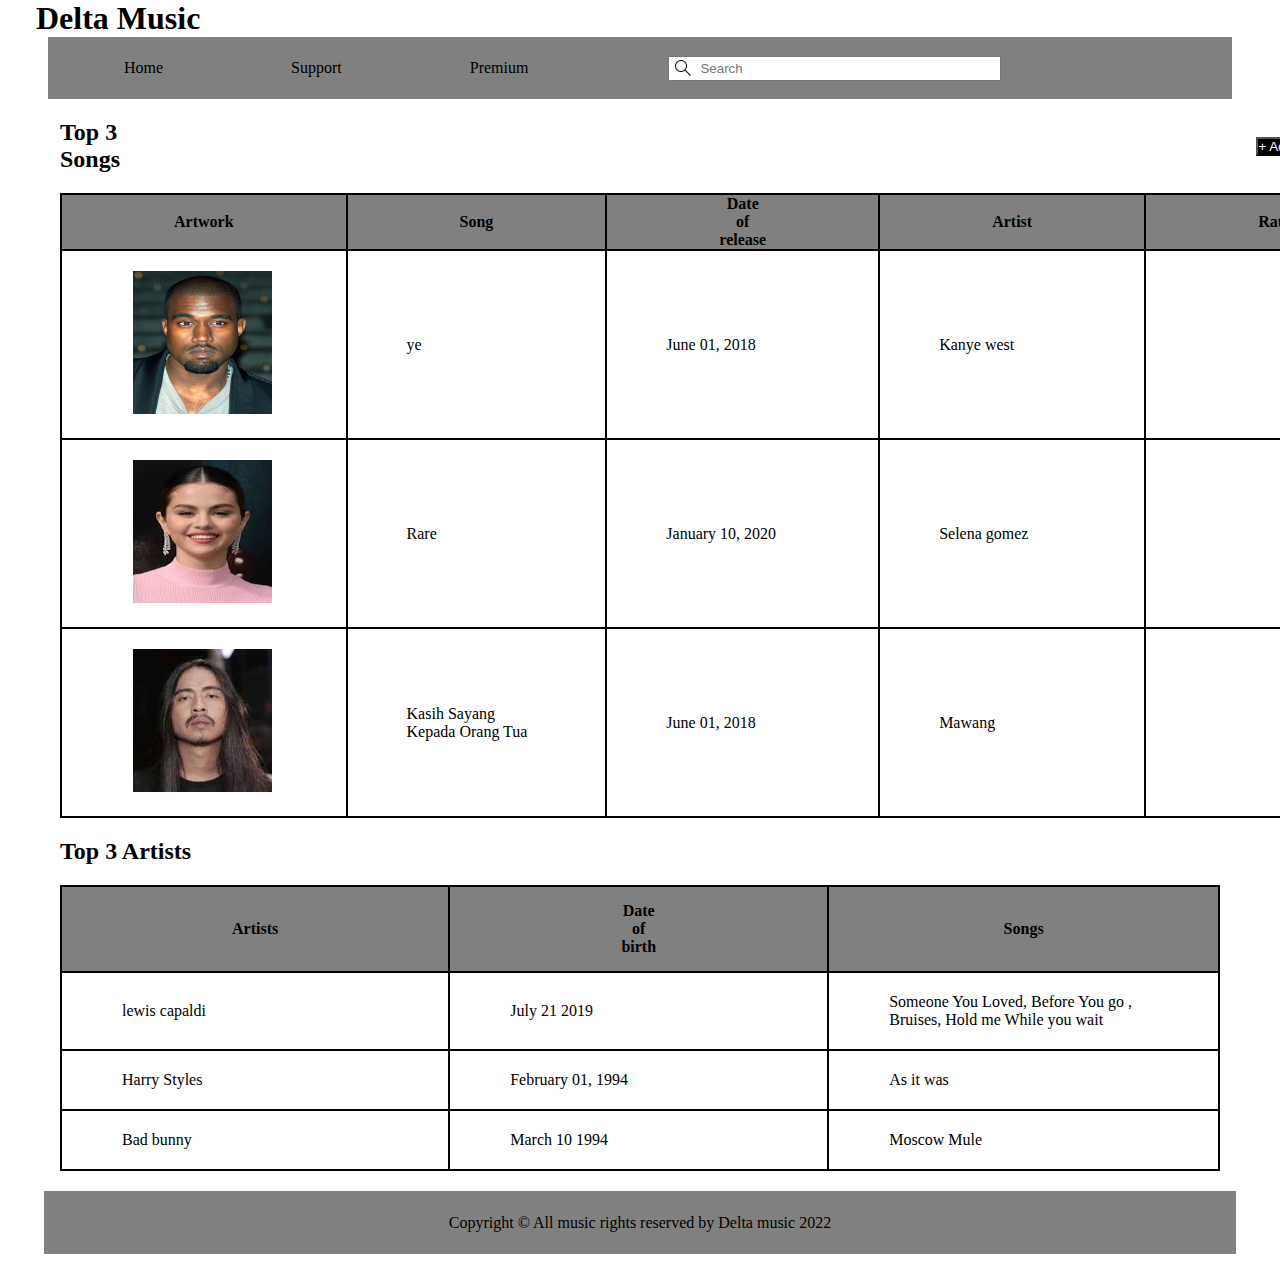
<file: index.html>
<!DOCTYPE html>
<html lang="en">

<head>
    <meta charset="UTF-8">
    <meta http-equiv="X-UA-Compatible" content="IE=edge">
    <meta name="viewport" content="width=device-width, initial-scale=1.0">
    <link rel="stylesheet" href="css/style.css">
    <title>Document</title>
</head>

<body>
    <h1>Delta Music</h1>

    <header>
        <nav>
            <ul>
                <li> <a href="index.html">Home</a></li>
                <!--  Returns to the home/main page  -->
                <li> <a href="Support.html">Support</a></li>
                <!-- Just added some extra content -->
                <li> <a href="Premium.html">Premium</a></li>
                <!-- Just added some extra content -->
            </ul>
            <img src="img/search icon.png" alt="">
            <!-- Dowmloaded a image from internet and used it like a icon -->
            <div><input type="text" name="search bar" id="searchbar" placeholder="Search"></div>

        </nav>
        </ul>
        </nav>

    </header>
    <main>
        <div class="q1">
             <!-- Defining a class named q1 to give padding  -->
            <h2>Top 3 Songs</h2>
            <a href="add song.html"><button> + Add song</button></a>
            <!-- making a seperate page to add song named add song.html  -->
        </div>
        <div class="q2">
            <!-- Defining a class named q2 -->
            <table>
                <!-- Creating a table for top 3 songs and defining the heading and elements for the same -->
                <thead>
                    <th>Artwork</th>
                    <th>Song</th>
                    <th>Date of release</th>
                    <th>Artist</th>
                    <th>Rate</th>
                </thead>
                <tbody>
                    <tr>
                        <td><img src="img/kanye.png" alt="kanye west"></td>
                        <td>ye</td>
                        <td>June 01, 2018</td>
                        <td>Kanye west</td>
                        <td></td>
                    </tr>
                    <tr>
                        <td><img src="img/selena.png" alt="selena gomez"></td>
                        <td>Rare</td>
                        <td>January 10, 2020</td>
                        <td>Selena gomez</td>
                        <td></td>
                    </tr>
                    <tr>
                        <td><img src="img/mawang.png" alt="kanye west"></td>
                        <td>Kasih Sayang Kepada Orang Tua</td>
                        <td>June 01, 2018</td>
                        <td>Mawang</td>
                        <td></td>
                    </tr>
                </tbody>
            </table>
        </div>
        <div class="q4">
            <!-- Defining a class named q4 to give padding  -->
            <h2>Top 3 Artists</h2>
        </div>
        <div class="q3">
            <!-- Defining a class named q3  -->
            <table>
                <!-- Creating a table for top 3 songs and defining the heading and elements for the same -->
                <thead>
                    <th>Artists</th>
                    <th>Date of birth</th>
                    <th>Songs</th>
                </thead>
                <tbody>
                    <tr>
                        <td>lewis capaldi</td>
                        <td>July 21 2019</td>
                        <td>Someone You Loved, Before You go , Bruises, Hold me While you wait </td>

                    </tr>
                    <tr>
                        <td>Harry Styles</td>
                        <td>February 01, 1994</td>
                        <td>As it was</td>
                    </tr>
                    <tr>
                        <td>Bad bunny</td>
                        <td>March 10 1994</td>
                        <td>Moscow Mule</td>
                    </tr>
                </tbody>
            </table>
        </div>
    </main>
    <footer>
        Copyright &copy; All music rights reserved by Delta music 2022
    </footer>
</body>

</html>
</file>
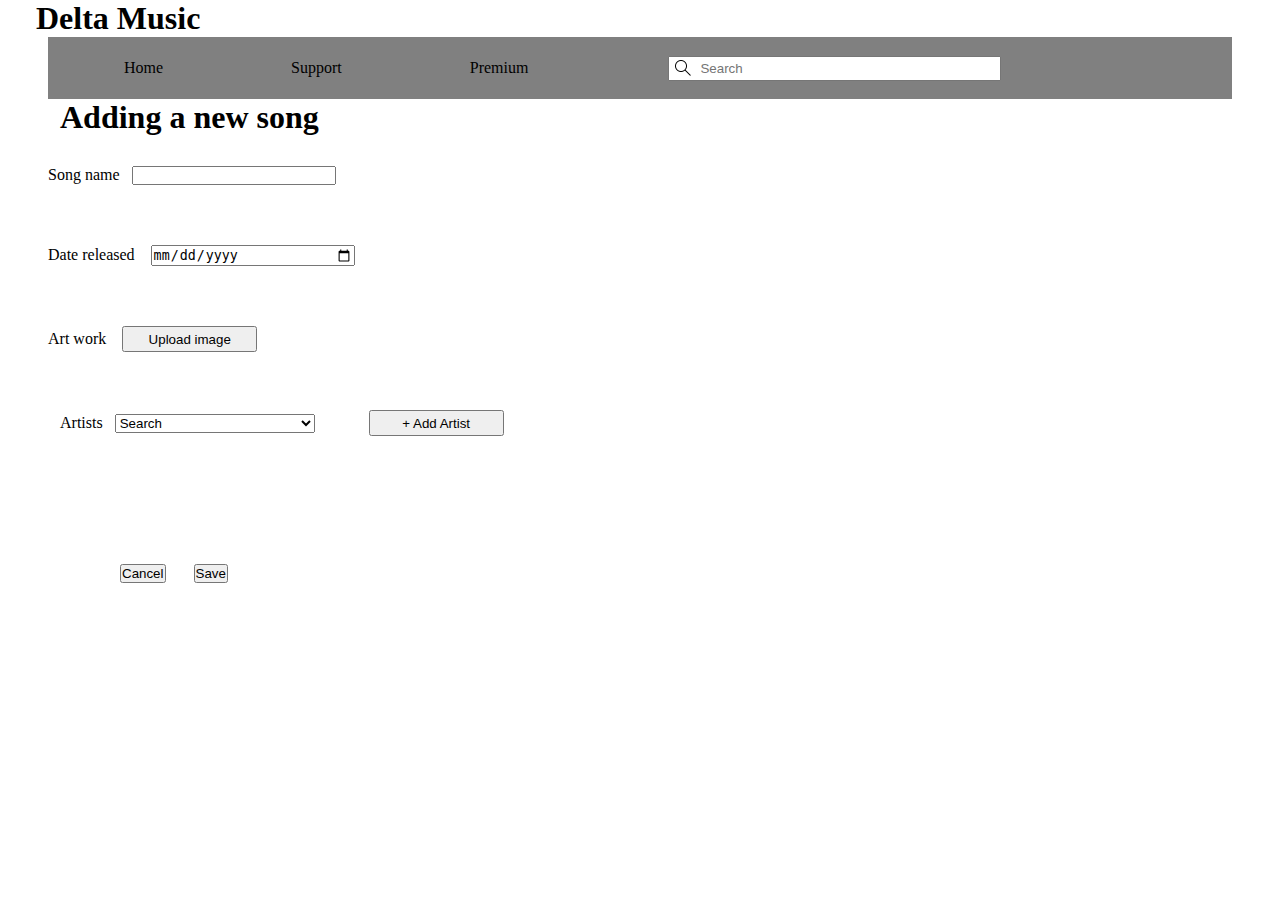
<file: add song.html>
<!DOCTYPE html>
<html lang="en">

<head>
    <meta charset="UTF-8">
    <meta http-equiv="X-UA-Compatible" content="IE=edge">
    <meta name="viewport" content="width=header, initial-scale=1.0">
    <link rel="stylesheet" href="css/style.css">
    <title>Document</title>
</head>

<body>
    <h1>Delta Music</h1>
    <header>
        <nav>
            <ul>
                <li> <a href="index.html">Home</a></li>
                <li> <a href="Support.html">Support</a></li>
                <li> <a href="Premium.html">Premium</a></li>
            </ul>
            <img src="img/search icon.png" alt="">
            <div><input type="text" name="search bar" id="searchbar" placeholder="Search"></div>
        </nav>
        </ul>
        </nav>
    </header>
    <main>
        <div>
            <h1>Adding a new song</h1>
        </div>
        <div class="h1">Song name<input type="text" name="song name" id="songname"></div>
        <div class="h1">Date released <input type="date" name="date released" id="datereleased"></div>
        <div class="h1">Art work <button>Upload image</button></div>
        <div class="hn">
            <div class="h2"> Artists <select name="Artist" id="Artists1">
                    <option value="0">Search</option>
                    <option value="1">Eminem</option>
                    <option value="2">Shakira</option>
                    <option value="3">Doja cat</option>
                    <option value="4">Adele</option>
                    <option value="5">Ariana Grande</option>
                </select>
            </div>

            <button id="addartist" onclick="openPopup()"> + Add Artist</button>
        </div>
        <div class="popup" id="popupe">
            <button id="closebtn" >X</button>
            <h4>Add Artist</h4>
            <div>Artist name<input type="text" name="artist name" id="artistname"></div>
            <div>Date of birth <input type="date" name="date of birth" id="dob"></div>
            <div>Bio <input type="text" id="bio"> </div>
            <div class="cdbuttons">
                <button >Cancel</button>
                <button>Save</button>
            </div>
        </div>
        <script>
            let popupe = document.getElementsById("popup");
           
            function openPopup(){
                popup.classList.add("openppup");

            }
            function closePopup() {
                popup.classList.remove("openppup");

                
            }
        </script>
        <div class="scbuttons">
            <button>Cancel</button>
            <button>Save</button>
        </div>
    </main>
    
</body>

</html>
</file>
<file: css/style.css>
* {
    margin: 0px 12px;
    padding: 0;
}

ul {
    display: flex;
    align-items: center;
}

ul li {
    padding: 10px 40px;
    list-style: none;
}

ul li a {
    text-decoration: none;
    color: black;
}

nav {
    height: 6vh;
    background-color: gray;
    display: flex;
    align-items: center;
    padding: 4px 0px;
}

#searchbar {
    padding: 3px 30px;
    width: 21vw;
}

nav img {
    width: 16px;
    position: relative;
    left: 59px;
}

.q1 {
    display: flex;
    align-items: center;
    padding: 20px 0px;
}

.q1 button {
    width: 72px;
    margin-left: 1112px;
    color: white;
    background-color: black;
}

.q1 h3 {
    width: 97px;
}
.q2 th{
    background-color: gray;
}
.q2 table,
.q2 th,
.q2 td {
    border: 2px solid black;
    border-collapse: collapse;
}

.q2 th {
    padding: 0px 112px;
}

.q2 td {
    padding: 20px 59px;
}

.q3 table,
th,
td {
    border: 2px solid black;
    border-collapse: collapse;
}

.q3 th {
    padding: 15px 170px;
    background-color: grey;
}

.q3 td {
    padding: 20px 60px;
}

.q4 {
    padding: 20px 0px;
}

footer {
    height: 7vh;
    display: flex;
    align-items: center;
    justify-content: center;
    background-color: gray;
    margin: 20px 20px;
}

#Artists1,
#songname,
#datereleased {
    width: 200px;
}

/* Giving 200px width to option bar */
.h1 {
    padding: 30px 0px;
}

/* Giving padding of 30px on top and bottom */
.scbuttons {
    padding: 100px 60px;
}

/* Keeping it below so that when options are extended the options do not get overlapped */
.h2 {
    padding: 30px 0px;
    display: flex;
    align-items: center;
}

.h1 button,
.scbuttons {
    width: 135px;
    height: 26px;
}


#addartist {
    margin: 28px 30px;
    width: 135px;
    height: 26px;
}

.popup {
    width: 630px;
    height: 430px;
    background-color: green;
    border: 2px;
    border-radius: 2px;
    position:absolute;
    top:0px;
    left:50%;
    transform: translate(-50%, -50%) scale(0.1); 
    visibility: hidden;
    text-align: center;
    transition: transform 0.4s, top 0.4s;
}
.openppup{
    visibility: visible;
    top: 50px;
    transform: translate(-50%, -50%) scale(1); 

}

.popup #bio,
.popup .cdbuttons,
.popup #artistname,
.popup #dob {
    margin: 20px 0px;
}

#bio {
    width: 220px;
    height: 150px;
}


#closebtn{
    width: 20px;
    height: 20px;
    box-shadow: 1px;
    border: 1px;
    margin: 3px 600px;
}

.hn{
    display: flex;
    align-content: center;
}
</file>
